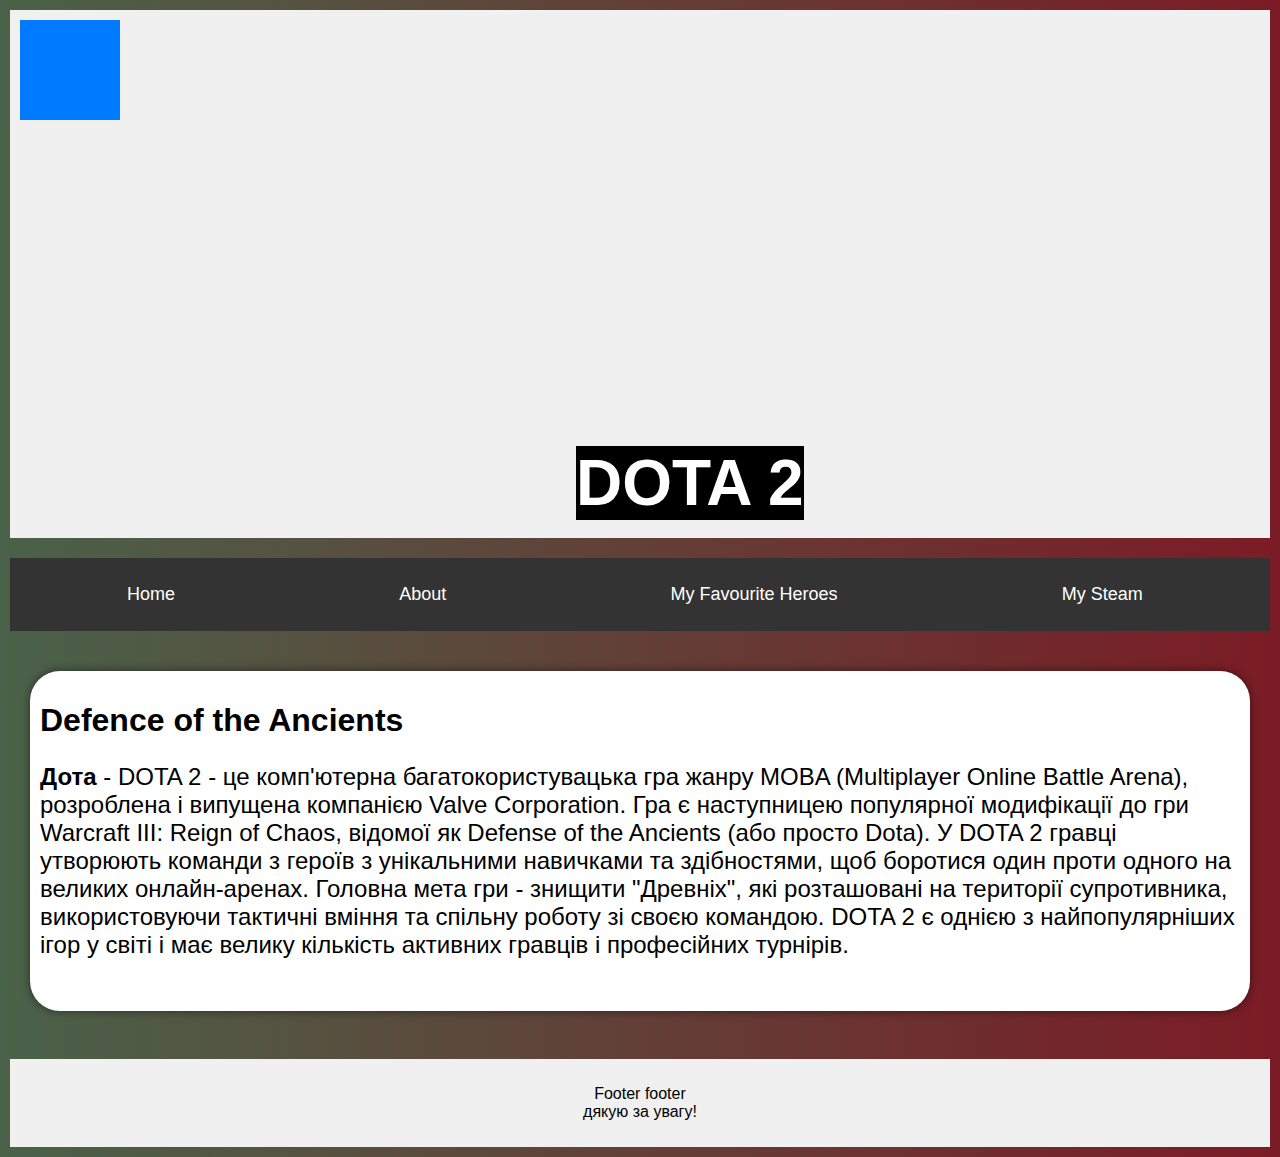
<file: index2.html>
<!DOCTYPE html>
<html>
    <head title="Laboratory 1">
        <meta charset="UTF-8">
        <meta name="viewport" content="width=device-width, initial-scale=1.0">
        <title>about</title>
        <link rel="stylesheet" href="styles.css">
    </head>
    <body>
        <header>
            <div class="img-container">
                <h1>DOTA 2</h1>
                <img src="dota2.jpg" alt="DOTA 2 background image">
            </div>
        </header>
        <nav>
            <ul>
                <li><a href="index.html">Home</a></li>
                <li><a href="index2.html">About</a></li>
                <li><a href="index3.html">My Favourite Heroes</a></li>
                <li><a href="https://steamcommunity.com/profiles/76561199002941395/">My Steam</a></li>
            </ul>
        </nav>
        <main>
            <article>
                <h1>Defence of the Ancients</h1>
                <p style="font-size: x-large;"><b>Дота</b> - DOTA 2 - це комп'ютерна багатокористувацька гра жанру MOBA (Multiplayer Online Battle Arena), розроблена і випущена компанією Valve Corporation. Гра є наступницею популярної модифікації до гри Warcraft III: Reign of Chaos, відомої як Defense of the Ancients (або просто Dota). У DOTA 2 гравці утворюють команди з героїв з унікальними навичками та здібностями, щоб боротися один проти одного на великих онлайн-аренах. Головна мета гри - знищити "Древніх", які розташовані на території супротивника, використовуючи тактичні вміння та спільну роботу зі своєю командою. DOTA 2 є однією з найпопулярніших ігор у світі і має велику кількість активних гравців і професійних турнірів.</p>
                <br>
            </article>
        </main>
    <br>
    </form>
        <div class="deforming-element" id="deformingElement"></div>
        <footer>
            <p>
                Footer footer 
                <br>
                дякую за увагу!
            </p>
        </footer>
    </body>
</html>
</file>
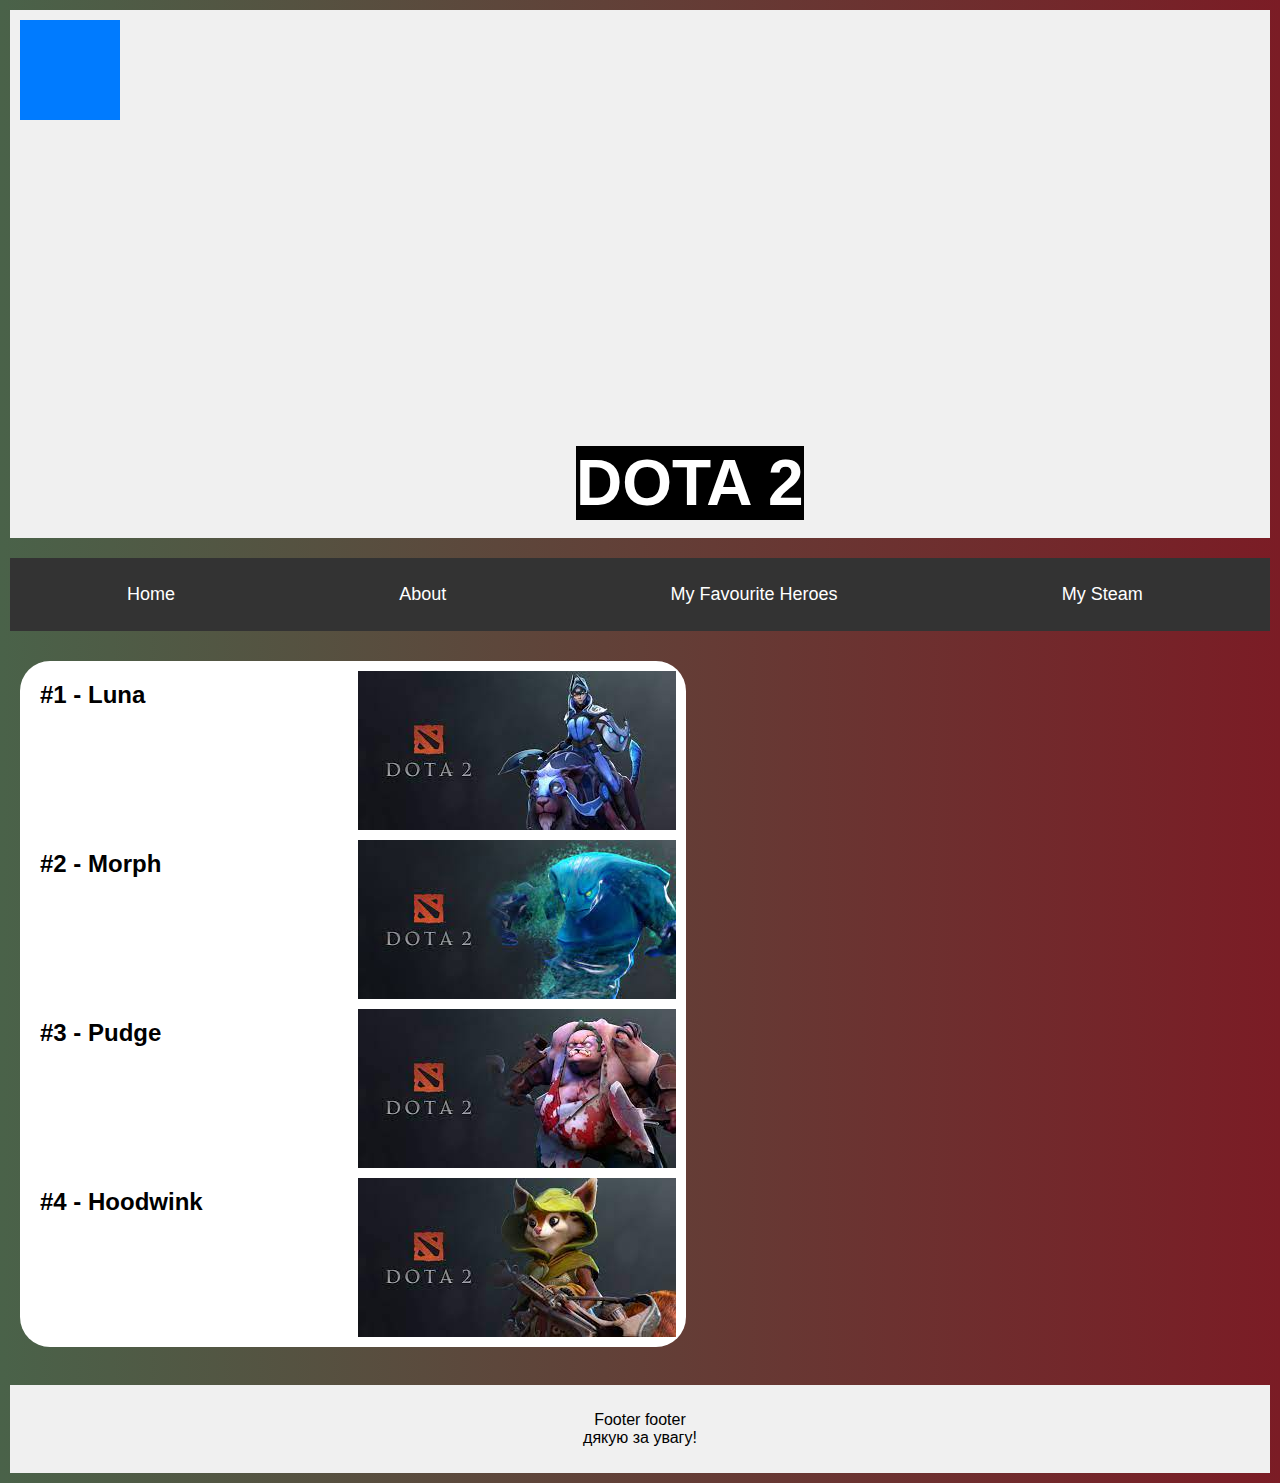
<file: index3.html>
<!DOCTYPE html>
<html>
    <head title="Laboratory 1">
        <meta charset="UTF-8">
        <meta name="viewport" content="width=device-width, initial-scale=1.0">
        <title>Heroes</title>
        <link rel="stylesheet" href="styles.css">
    </head>
    <body>
        <header>
            <div class="img-container">
                <h1>DOTA 2</h1>
                <img src="dota2.jpg" alt="DOTA 2 background image">
            </div>
        </header>
        <nav class="menu">
            <ul>
                <li><a class="menu__link" href="index.html">Home</a></li>
                <li><a class="menu__link" href="index2.html">About</a></li>
                <li><a class="menu__link" href="index3.html">My Favourite Heroes</a></li>
                <li><a class="menu__link" href="https://steamcommunity.com/profiles/76561199002941395/">My Steam</a></li>
            </ul>
        </nav>
        <main>
            <div class="fav-heroes">
                <h2 style="margin: 10px;">#1 - Luna</h2>
                <img class="fav-heroes__image" src="[data-uri]">
                <h2 style="margin: 10px;">#2 - Morph</h2>
                <img class="fav-heroes__image" src="[data-uri]">
                <h2 style="margin: 10px;">#3 - Pudge</h2>
                <img class="fav-heroes__image" src="[data-uri]">
                <h2 style="margin: 10px;">#4 - Hoodwink</h2>
                <img class="fav-heroes__image" src="[data-uri]">
            </div>
        </main>
    <br>
        <div class="deforming-element" id="deformingElement"></div>
        <footer>
            <p>
                Footer footer 
                <br>
                дякую за увагу!
            </p>
        </footer>
    </body>
</html>
</file>
<file: styles.css>
body {
    font-family: Arial, sans-serif;
    margin: 0;
    padding: 0;
    min-height: 100vh; 
    display: flex;
    flex-direction: column; 
    background: linear-gradient(to right, #183717c8, #7b1c25)
}

header, footer, nav, main, article, aside, section {
    margin: 10px;
    padding: 10px;
    flex-shrink: 0; 
}

header {
    background-color: #f0f0f0;
    text-align: center;
    font-size: xx-large;
}

header:hover .img-container img {
    opacity: 1;
}

.img-container img {
    width: auto;
    max-width: 100%;
    height: auto;
    max-height: 500px;
    object-fit: cover;
    opacity: 0;
    transition: opacity 1s;
}

.img-container h1 {
    background-color: black;
    position: absolute;
    padding: auto;
    margin: 0;
    top: 446px;
    left: 45%;
    color: rgb(255, 255, 255); 
    text-align: center; 
    z-index: 999; 

}

nav {
    background-color: #333; 
}

nav ul {
    list-style-type: none;
    padding: 0;
    display: flex; 
    justify-content: space-around; 
    background-color: #333; 
}

nav ul li {
    display: inline;
    margin-right: 10px;
}

nav ul li a {
    text-decoration: none;  
    color: white; 
    font-size: large;
    background-color: #333; 
    padding: 10px 15px; 
}

nav ul li a:hover {
    background-color: #555; /
}


main {
    display: flex;
    flex: 1;
}
.fav-heroes {
    display: grid;
    grid-template-rows: repeat(2, 1fr); 
    grid-template-columns: repeat(2, 1fr); 
    grid-gap: 10px; 
    background-color: #fff;
    padding: 10px;
    border-radius: 30px;
}

.FavHeroes img {
    border-radius: 30px;
}

article, aside {
    flex: 1;
    background-color: #fff;
    border-radius: 30px;
    box-shadow: 0px 0px 10px rgba(0, 0, 0, 0.5); 
}

footer {
    background-color: #f0f0f0;
    text-align: center;
    margin-top: auto; 
}

.deforming-element {
    position: fixed;
    top: 20px;
    left: 20px;
    width: 100px;
    height: 100px;
    background-color: #007bff;
    cursor: pointer;
    transition: all 0.3s ease;
}

.deforming-element:hover {
    transform: scaleX(2) scaleY(0.5);
}
</file>
